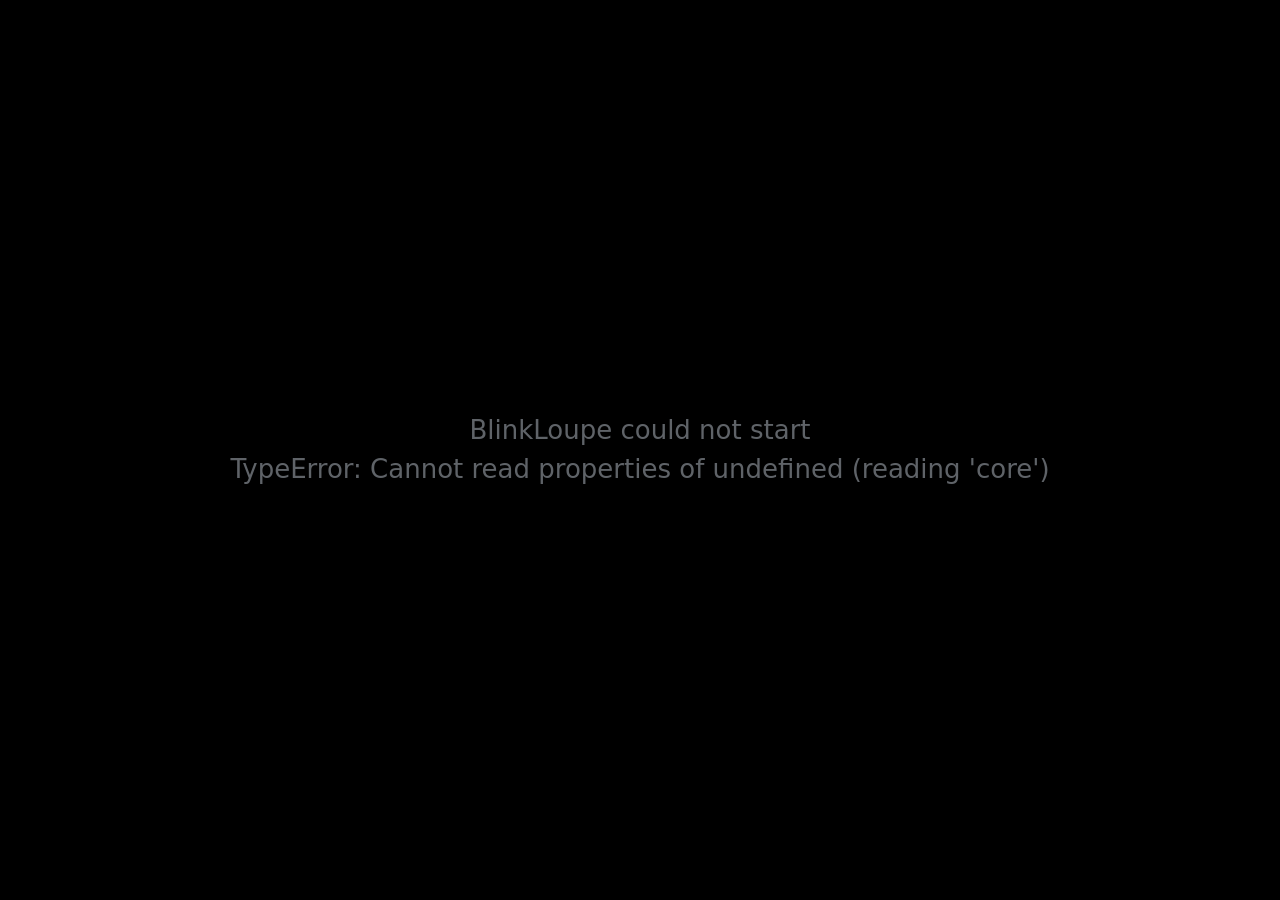
<file: ui/index.html>
<!doctype html>
<html lang="en">
<head>
  <meta charset="utf-8">
  <title>BlinkLoupe</title>
  <link rel="stylesheet" href="style.css">
</head>
<body>
  <main id="stage" class="fit">
    <img id="img" alt="" crossorigin="anonymous" draggable="false">
    <video id="vid" muted loop playsinline crossorigin="anonymous" hidden></video>
    <div id="msg"></div>
  </main>

  <section id="info" hidden></section>

  <footer id="hud" hidden>
    <div id="hud1"><span id="status"></span><span id="where"></span><span id="comfy"></span></div>
    <div id="hud2"></div>
  </footer>

  <div id="toast" hidden></div>

  <div id="veil" hidden>
    <div id="panel" role="dialog" aria-modal="true"></div>
  </div>

  <canvas id="probe" width="48" height="48" hidden></canvas>
  <script type="module" src="app.js"></script>
</body>
</html>
</file>
<file: ui/style.css>
:root {
  --bg: #000;
  --ink: #e8e8e8;
  --dim: #9aa0a6;
  --faint: #5f6368;
  --glass: rgba(10, 11, 13, 0.78);
  --line: rgba(255, 255, 255, 0.09);
  --live: #7ddc7d;
  --hold: #e8c46a;
  --new: #ff9a4d;
  --bad: #ff6262;
  --pick: #6fc3ff;
  --star: #f5cf57;
  --panel: #16181c;
  --field: #22252b;
  --accent: #e8c46a;
  --font: "Segoe UI Variable Text", "Segoe UI", system-ui, sans-serif;
  --mono: "Cascadia Mono", Consolas, monospace;
  color-scheme: dark;
}

* { box-sizing: border-box; }
[hidden] { display: none !important; }
html, body { margin: 0; height: 100%; background: var(--bg); color: var(--ink); font-family: var(--font); overflow: hidden; user-select: none; }
body.idle { cursor: none; }

/* ---- the stage */
#stage { position: fixed; inset: 0; display: grid; place-items: center; overflow: hidden; }
#img, #vid { max-width: none; max-height: none; display: block; image-rendering: auto; }
#stage.fit #img, #stage.fit #vid { width: 100vw; height: 100vh; object-fit: contain; }
#stage.fill #img, #stage.fill #vid { width: 100vw; height: 100vh; object-fit: cover; }
#stage.one #img, #stage.one #vid { width: auto; height: auto; object-fit: none; }
#stage.rot90.fit #img, #stage.rot270.fit #img, #stage.rot90.fill #img, #stage.rot270.fill #img,
#stage.rot90.fit #vid, #stage.rot270.fit #vid, #stage.rot90.fill #vid, #stage.rot270.fill #vid { width: 100vh; height: 100vw; }
#stage.rot90 #img, #stage.rot90 #vid { transform: rotate(90deg); }
#stage.rot180 #img, #stage.rot180 #vid { transform: rotate(180deg); }
#stage.rot270 #img, #stage.rot270 #vid { transform: rotate(270deg); }
#msg { position: absolute; color: var(--faint); font-size: 26px; text-align: center; white-space: pre-line; line-height: 1.5; padding: 24px; }

/* ---- HUD */
#hud {
  position: fixed; left: 24px; right: 24px; bottom: 24px;
  background: var(--glass); backdrop-filter: blur(6px);
  border: 1px solid var(--line); border-radius: 10px;
  padding: 14px 18px; font-size: 21px; line-height: 1.45;
  box-shadow: 0 6px 30px rgba(0, 0, 0, 0.5);
}
#hud1 { display: flex; gap: 16px; align-items: baseline; min-width: 0; }
#status { font-weight: 600; color: var(--live); white-space: nowrap; letter-spacing: 0.02em; }
#status.hold { color: var(--hold); }
#status.new { color: var(--new); }
#status.bad { color: var(--bad); }
#where { flex: 1; min-width: 0; overflow: hidden; text-overflow: ellipsis; white-space: nowrap; direction: rtl; text-align: left; }
#where bdi { direction: ltr; unicode-bidi: plaintext; }
#comfy { color: var(--faint); font-size: 16px; white-space: nowrap; }
#comfy.on { color: var(--dim); }
#comfy.on::before { content: ""; display: inline-block; width: 8px; height: 8px; border-radius: 50%; background: var(--live); margin-right: 7px; vertical-align: 2px; }
#hud2 { color: #d4d4d4; display: flex; flex-wrap: wrap; column-gap: 22px; row-gap: 2px; }
#hud2 .tag { font-weight: 600; letter-spacing: 0.04em; }
.tag.pick { color: var(--pick); }
.tag.star { color: var(--star); letter-spacing: 0.12em; }
.tag.reject { color: var(--bad); }
.tag.reroll { color: var(--new); }
.tag.hires { color: var(--live); }
.tag.blank { color: #fff; background: var(--bad); padding: 0 8px; border-radius: 4px; }
.tag.soft { color: var(--dim); font-weight: 400; }

/* ---- info panel */
#info {
  position: fixed; left: 24px; right: 24px; bottom: 140px; max-height: calc(100vh - 190px); overflow: auto;
  background: var(--glass); backdrop-filter: blur(6px); border: 1px solid var(--line); border-radius: 10px;
  padding: 18px 22px; font-size: 19px; line-height: 1.5; user-select: text;
}
#info dl { display: grid; grid-template-columns: max-content 1fr; column-gap: 22px; row-gap: 10px; margin: 0; }
#info dt { color: var(--dim); font-size: 15px; text-transform: uppercase; letter-spacing: 0.08em; padding-top: 3px; }
#info dd { margin: 0; white-space: pre-wrap; word-break: break-word; }
#info .none { color: var(--faint); }

/* ---- toast */
#toast {
  position: fixed; top: 28px; left: 50%; transform: translateX(-50%);
  background: var(--glass); border: 1px solid var(--line); border-radius: 999px;
  padding: 10px 22px; font-size: 19px; max-width: 80vw; text-align: center;
  box-shadow: 0 6px 24px rgba(0, 0, 0, 0.5); z-index: 10; /* above the settings veil, so a refusal there is seen */
}
#toast.err { border-color: rgba(255, 98, 98, 0.6); color: #ffd2d2; }

/* ---- panels: settings, first run, keys */
#veil { position: fixed; inset: 0; background: rgba(0, 0, 0, 0.62); display: grid; place-items: center; padding: 24px; }
#panel {
  width: min(760px, 100%); max-height: calc(100vh - 48px); overflow: auto;
  background: var(--panel); border: 1px solid var(--line); border-radius: 14px;
  padding: 26px 30px 22px; font-size: 16px; line-height: 1.5; user-select: text;
  box-shadow: 0 20px 60px rgba(0, 0, 0, 0.6);
}
#panel h1 { font-size: 24px; margin: 0 0 4px; font-weight: 600; }
#panel h1 .mark { color: var(--accent); }
#panel p.lede { color: var(--dim); margin: 0 0 18px; }
#panel h2 { font-size: 13px; text-transform: uppercase; letter-spacing: 0.1em; color: var(--dim); margin: 22px 0 8px; font-weight: 600; }
#panel .row { display: grid; grid-template-columns: 190px 1fr; gap: 14px; align-items: center; margin: 9px 0; }
#panel .row > label { color: #cfd2d6; }
#panel .hint { color: var(--faint); font-size: 14px; margin-top: 2px; }
#panel input[type=text], #panel input[type=password], #panel input[type=number], #panel select {
  width: 100%; background: var(--field); color: var(--ink); border: 1px solid #343840; border-radius: 7px;
  padding: 8px 10px; font: inherit;
}
#panel input:focus, #panel select:focus, #panel button:focus-visible { outline: 2px solid var(--accent); outline-offset: 1px; }
#panel button {
  background: var(--field); color: var(--ink); border: 1px solid #3a3f47; border-radius: 7px;
  padding: 8px 16px; font: inherit; cursor: pointer;
}
#panel button:hover { border-color: #5a606a; }
#panel button.primary { background: var(--accent); color: #17140b; border-color: var(--accent); font-weight: 600; }
#panel button.link { background: none; border: none; color: var(--dim); padding: 4px 6px; }
#panel button.link:hover { color: var(--ink); }
#panel .folders { list-style: none; margin: 0; padding: 0; }
#panel .folders li { display: flex; align-items: center; gap: 10px; padding: 7px 10px; border: 1px solid #2c3037; border-radius: 8px; margin: 6px 0; background: #1b1e23; }
#panel .folders li .p { flex: 1; font-family: var(--mono); font-size: 14px; word-break: break-all; }
#panel .folders li .src { color: var(--faint); font-size: 13px; }
#panel .actions { display: flex; justify-content: flex-end; gap: 10px; margin-top: 24px; }
#panel .status { font-size: 14px; color: var(--dim); }
#panel .status.ok { color: var(--live); }
#panel .status.bad { color: var(--bad); }
#panel table.keys { width: 100%; border-collapse: collapse; }
#panel table.keys td { padding: 5px 4px; border-bottom: 1px solid #262a30; vertical-align: top; }
#panel table.keys td:first-child { width: 190px; }
#panel kbd { font-family: var(--mono); font-size: 13px; background: #262a31; border: 1px solid #3a3f47; border-bottom-width: 2px; border-radius: 5px; padding: 1px 7px; margin-right: 4px; white-space: nowrap; }
#panel.wide { width: min(1040px, 100%); }
#panel.small { width: min(520px, 100%); }
#panel.wizard { width: min(760px, 100%); }
#panel ol.steps { display: flex; gap: 6px; list-style: none; padding: 0; margin: 0 0 22px; counter-reset: step; flex-wrap: wrap; }
#panel ol.steps li { counter-increment: step; color: var(--faint); font-size: 13px; padding: 3px 10px 3px 6px; border-radius: 999px; border: 1px solid #2f343c; white-space: nowrap; }
#panel ol.steps li::before { content: counter(step); display: inline-block; width: 18px; height: 18px; line-height: 18px; text-align: center; border-radius: 50%; background: #2a2e35; margin-right: 6px; font-size: 12px; }
#panel ol.steps li.on { color: var(--ink); border-color: var(--accent); }
#panel ol.steps li.on::before { background: var(--accent); color: #111; }
#panel ol.steps li.done::before { content: "✓"; color: var(--live); }
#panel ul.points { margin: 0 0 14px; padding-left: 20px; color: #cfd2d6; }
#panel ul.points li { margin: 7px 0; }
#panel h1 .opt { font-size: 13px; font-weight: 500; color: var(--faint); border: 1px solid #3a3f47; border-radius: 999px; padding: 2px 9px; vertical-align: middle; margin-left: 8px; }
#panel.wizard label.check { display: flex; }
#panel .legend { display: grid; grid-template-columns: repeat(auto-fit, minmax(300px, 1fr)); gap: 6px 26px; }
#panel .group h2 { margin-top: 14px; }
#panel .group dl { display: grid; grid-template-columns: max-content 1fr; gap: 7px 14px; margin: 0; align-items: baseline; }
#panel .group dt { white-space: nowrap; }
#panel .group dd { margin: 0; color: #cfd2d6; }
#panel .or { color: var(--faint); font-size: 12px; margin: 0 5px 0 1px; }
#panel label.check { display: inline-flex; align-items: center; gap: 9px; cursor: pointer; color: #cfd2d6; margin: 4px 0; }
#panel label.check input { width: 17px; height: 17px; accent-color: var(--accent); margin: 0; }
#panel .acts { margin: 6px 0; }
#panel .act { display: grid; grid-template-columns: 150px 170px 1fr auto auto; gap: 8px; align-items: center; margin: 6px 0; }
#panel .act input.akey { font-family: var(--mono); font-size: 14px; cursor: pointer; text-align: center; }
#panel .act input.acmd { font-family: var(--mono); font-size: 14px; }
#panel .act label.check { margin: 0; white-space: nowrap; }
#panel .acthead { display: grid; grid-template-columns: 150px 170px 1fr auto auto; gap: 8px; color: var(--faint); font-size: 13px; }
#panel .wf { display: grid; grid-template-columns: 130px 150px minmax(140px, 1fr) auto; gap: 6px 8px; align-items: center; margin: 8px 0 12px; }
#panel .wf input.akey { font-family: var(--mono); font-size: 14px; cursor: pointer; text-align: center; }
#panel .wf input.wfile { font-family: var(--mono); font-size: 14px; min-width: 0; }
#panel .wf .wopts { grid-column: 2 / -1; display: flex; gap: 18px; align-items: center; }
#panel .wf .wopts label.check { margin: 0; white-space: nowrap; }
#panel .wf .wsum { grid-column: 2 / -1; font-size: 13px; }
#panel .wf .wsum:empty { display: none; }
#panel .wfhead { display: grid; grid-template-columns: 130px 150px minmax(140px, 1fr) auto; gap: 8px; color: var(--faint); font-size: 13px; }
#panel .note { background: #1e2228; border: 1px solid #2f343c; border-radius: 8px; padding: 10px 12px; color: var(--dim); font-size: 14px; margin: 10px 0; }

/* ---- bookmarks and the library panel (L) */
.tag.bookmark { color: #ff9ad5; }
#panel.lib { width: min(1320px, 100%); height: calc(100vh - 48px); display: flex; flex-direction: column; }
#panel .libbar { display: flex; flex-wrap: wrap; gap: 10px 16px; align-items: center; margin: 12px 0 14px; }
#panel .libbar label { color: var(--dim); display: inline-flex; gap: 8px; align-items: center; }
#panel .libbar #libq { flex: 1; min-width: 200px; }
#panel .tabs { display: flex; gap: 4px; }
#panel button.tab.on { background: var(--accent); color: #17140b; border-color: var(--accent); font-weight: 600; }
#libbody { flex: 1; min-height: 0; display: flex; gap: 14px; }
#panel .loras { width: 320px; flex: none; overflow: auto; border-right: 1px solid var(--line); padding-right: 8px; }
#panel .loras button { display: flex; width: 100%; justify-content: space-between; gap: 10px; text-align: left; background: none; border: 0; padding: 5px 8px; border-radius: 6px; color: #cfd2d6; font-size: 14px; }
#panel .loras button span:first-child { word-break: break-all; }
#panel .loras button .n { color: var(--faint); flex: none; }
#panel .loras button.on { background: #2a2f37; color: var(--ink); }
#panel .grid { flex: 1; min-width: 0; overflow: auto; }
#panel .grid h2 { margin: 0 0 6px; }
#panel .cards { display: grid; grid-template-columns: repeat(auto-fill, minmax(170px, 1fr)); gap: 10px; }
#panel .count { color: var(--faint); font-size: 13px; margin: 0 0 8px; }
#panel button.card { display: flex; flex-direction: column; gap: 3px; padding: 6px; background: #1b1e23; border: 1px solid #2c3037; border-radius: 8px; text-align: left; cursor: pointer; }
#panel button.card:hover { border-color: var(--accent); }
#panel .card img { width: 100%; aspect-ratio: 1; object-fit: cover; border-radius: 5px; background: #0d0e10; }
#panel .card .cn { font-size: 13px; word-break: break-all; color: var(--ink); }
#panel .card .cm { color: var(--star); font-size: 12px; letter-spacing: 0.06em; }
#panel .card .cf { color: var(--faint); font-size: 12px; word-break: break-all; }
#panel button.more { margin: 12px 0; }
#panel .libempty, #panel .libprog { color: var(--faint); padding: 8px 4px; }
#panel .libprog { color: var(--dim); }
</file>
